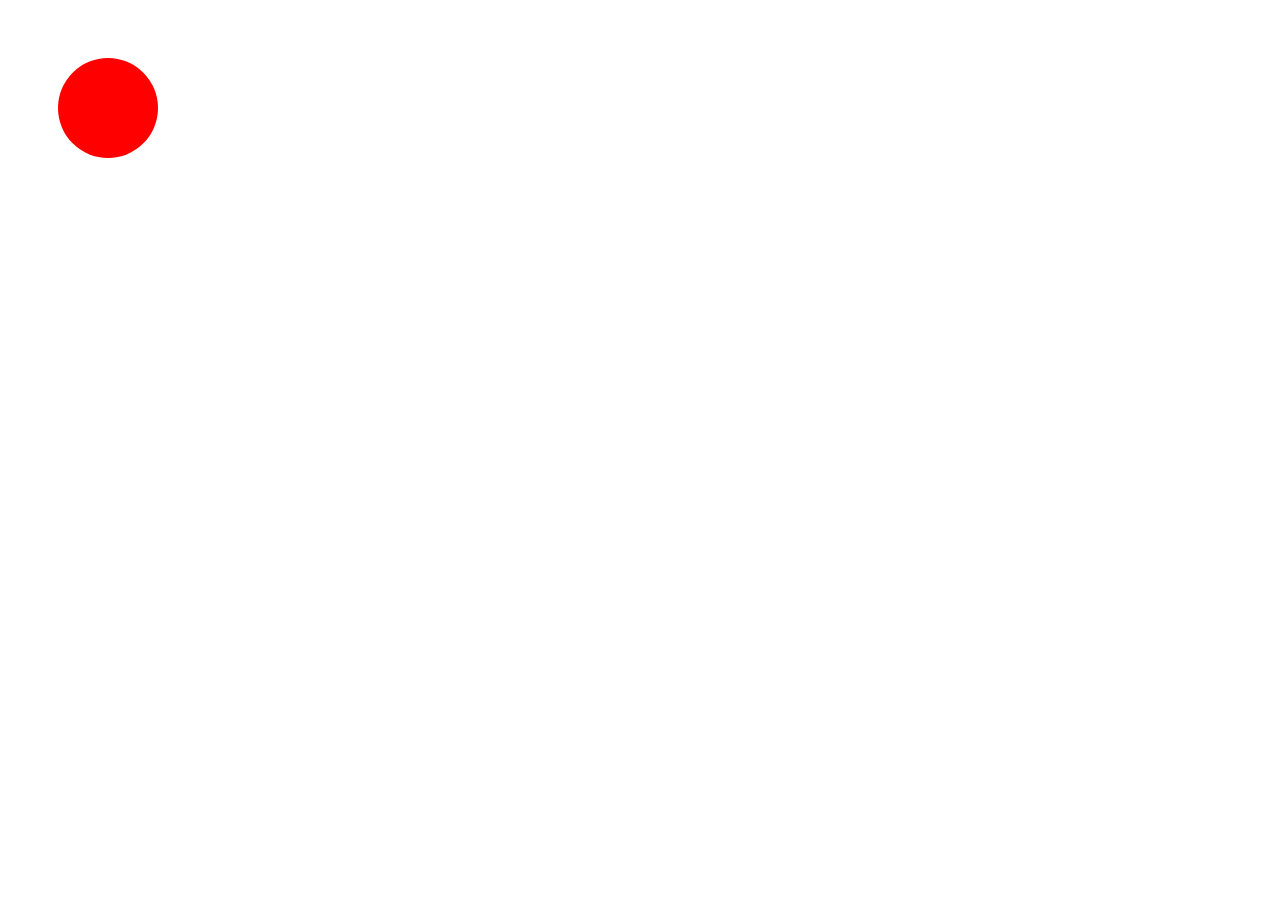
<file: 講義_04/canvas_arc.html>
<!DOCTYPE HTML>
<html>
  <head>
    <meta charset="utf-8">
    <title>円</title>
  </head>
  <body>
    <canvas id="canvas" width="500" height="300"></canvas>
    <script src="js/jquery-2.1.3.min.js"></script>
    <script>
      const canvas = document.getElementById("canvas");
      const ctx = canvas.getContext("2d");
      ctx.beginPath();
      ctx.fillStyle = "#ff0000";
      ctx.arc(100, 100, 50, 0, Math.PI*2, false);
      // strokeの代わりに使って描画する
      ctx.fill();
    </script>
  </body>
</html>
</file>
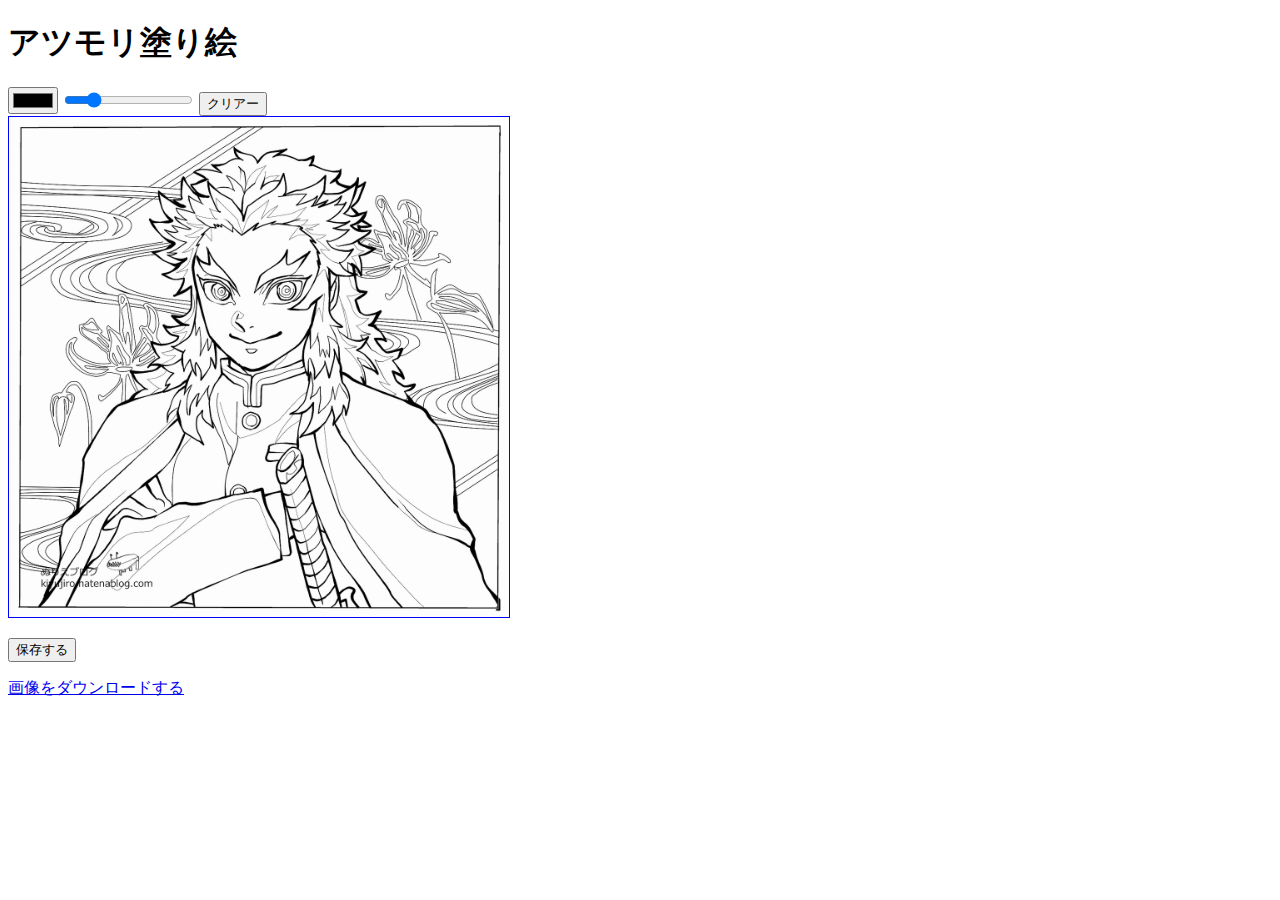
<file: 講義_04/canvas_base.html>
<!DOCTYPE html>
<html>
  <head>
    <meta charset="utf-8">
    <!-- <link rel ="stylesheet" href="css/reset.css"> -->
    <!-- <link rel ="stylesheet" href="css/style.css"> -->
    <title>canvas_base.html</title>
  </head>
  <body>
    <section>
      <h1>アツモリ塗り絵</h1>
      <nav>
        <!-- 線の色を変更するHTML要素 -->
        <input type="color" id="color" value="">
        <!-- 線の太さを変更するHTML要素 -->
        <input type="range" id="range" value="20" min="1" max="100" >
        <button id="clear_btn">クリアー</button>
      </nav>
      <canvas id="drawarea" width="500" height="500" style="border:1px solid blue;"></canvas>
      
      <p><button id="save_btn">保存する</button></p>
      <a id="download" href="#" download="canvas.jpg">画像をダウンロードする</a>
    </section>
    <script src="js/jquery-2.1.3.min.js"></script>
    </script>  
    <script>
      const canvas = document.getElementById("drawarea");
      const ctx = canvas.getContext("2d");
      // 画像を入れたい　　　　
      const rengoku = new Image();      
      rengoku.src ="rengoku.png";     
      rengoku.onload = function() {           
      ctx.drawImage(rengoku, 0, 0,canvas.width,canvas.height);     
      };
      let canvas_mouse_event = false;
      let oldX = 0; // 1つ前のX座標
      let oldY = 0; // 1つ前のY座標
      let bold_line = 3; // 線の太さ
      let color = "#ff0000";　// 線の色
      
      // ここからマウスダウンの処理
      $(canvas).on("mousedown", function(e) {
        console.log(e.offsetX);
        console.log(e.offsetY);
        // canvas上でマウスを動かした時に、線を描けるようにしてくれ
        canvas_mouse_event = true;
        // 描き始める位置をoldX,oldYにいれる
        oldX = e.offsetX;
        oldY = e.offsetY;
      });
      
      // ここからマウスムーブの処理
      $(canvas).on("mousemove", function(e){
        if(canvas_mouse_event === true) {
          // マウスを動かした先のx座標の値を取ってくる
          const px = e.offsetX;
          // マウスを動かした先のy座標の値を取ってくる
          const py = e.offsetY;
          // マウスを動かした先のZ座標の値を取ってくる
          // 線の色
          ctx.strokeStyle = color;
          // 線の太さ
          ctx.lineWidth = bold_line;
          // 線の形状を決める
          ctx.lineCap = "round";
          // 線の形状を決める（線の角で面取りするか）
          ctx.lineJoin = "round";
          // 描画を開始
          ctx.beginPath();
          // カーソルを移動する
          ctx.moveTo(oldX, oldY);
          // 線を移動しながら書く
          ctx.lineTo(px, py);
          // 線を描画する
          ctx.stroke();
          
          oldX = px;
          oldY = py;
        }
      });
      
      // マウスを離した時の動作
      $(canvas).on("mouseup",function() {
        canvas_mouse_event = false;
      });
      
      // クリアボタンを押した時の動作
      $("#clear_btn").on("click", function() {
        ctx.beginPath();
        ctx.clearRect(0, 0, canvas.width, canvas.height);
      });
      
      $(canvas).on("mouseout", function() {
        canvas_mouse_event = false;
      });
      
      $("#range").on("change", function() {
        bold_line = $("#range").val();
      });
      
      $("#color").on("change", function() {
        color = $("#color").val();
      });
      // 保存ボタンを押した時の動作を考える
      $("#save_btn").on("click", function() {
        alert("画像を保存しました");
        console.log(save_data);
      });
      //画像をダウンロードする
      $("#download").click(function(){
        drawarea = document.getElementById("drawarea");
        var base64 = canvas.toDataURL("image/png");
        console.log(base64);
        document.getElementById("download").href = base64;
      });
    </script>
  </body>
</html>
</file>
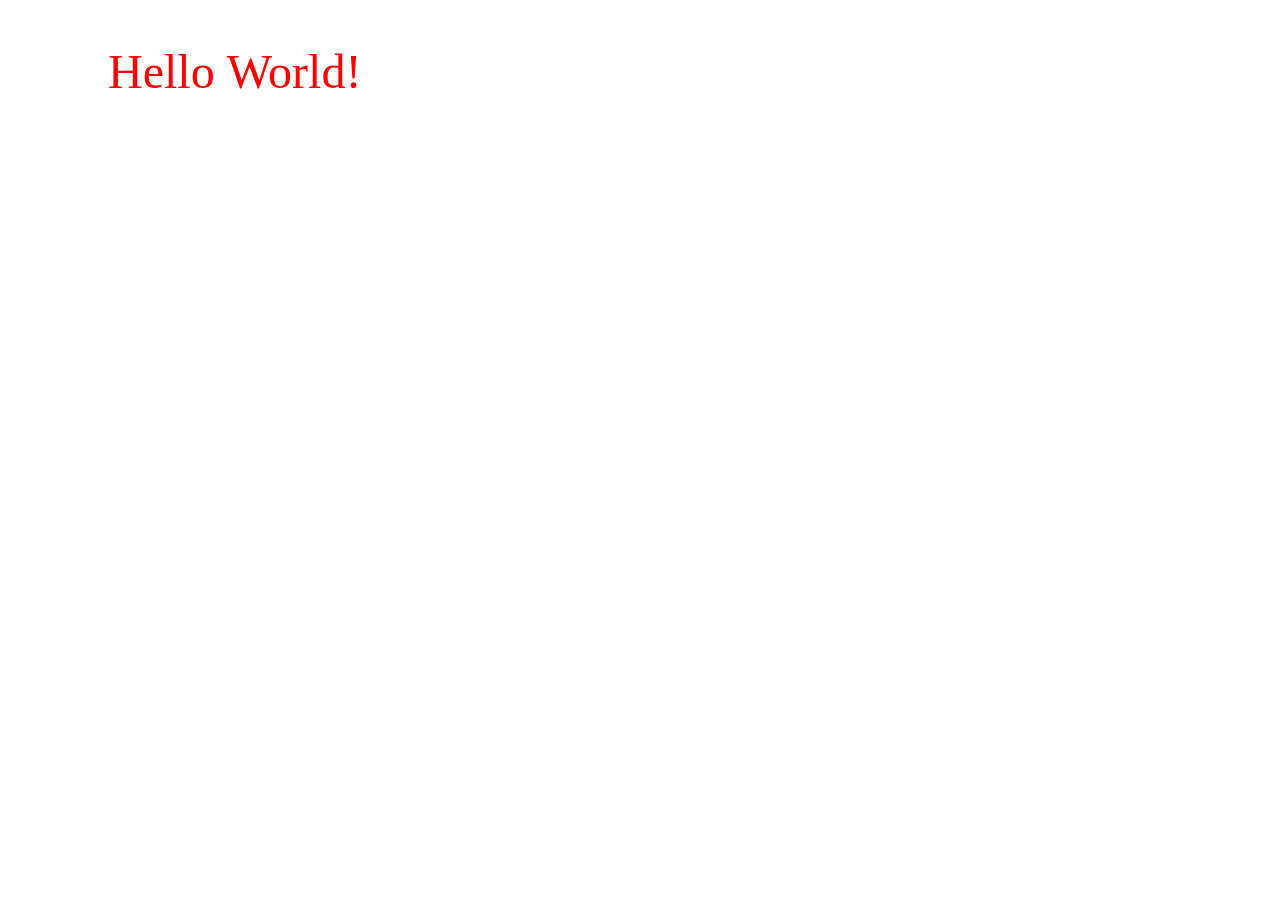
<file: 講義_04/canvas_font.html>
<!DOCTYPE HTML>
<html>
  <head>
    <meta charset="utf-8">
    <title>文字</title>
  </head>
  <body>
    <canvas id="canvas" width="500" height="300"></canvas>
    <script src="js/jquery-2.1.3.min.js"></script>
    <script>
      // javascriptでcanvasの要素を指定する
      const canvas = document.getElementById("canvas");
      // const canvas2 = $("#canvas")[0];
      // canvasの2Dのレンダリングコンテキストを取得する（おまじない）
      const ctx = canvas.getContext("2d");
      // 実際の描画を行う
      // 文字の色を設定
      ctx.fillStyle = "#ff0000";
      // フォントの指定
      ctx.font = "48px serif";
      // テキストのベースライン
      ctx.textBaseLine = "top";
      // テキストを書き込む
      ctx.fillText("Hello World!", 100, 80)
    </script>
  </body>
</html>
</file>
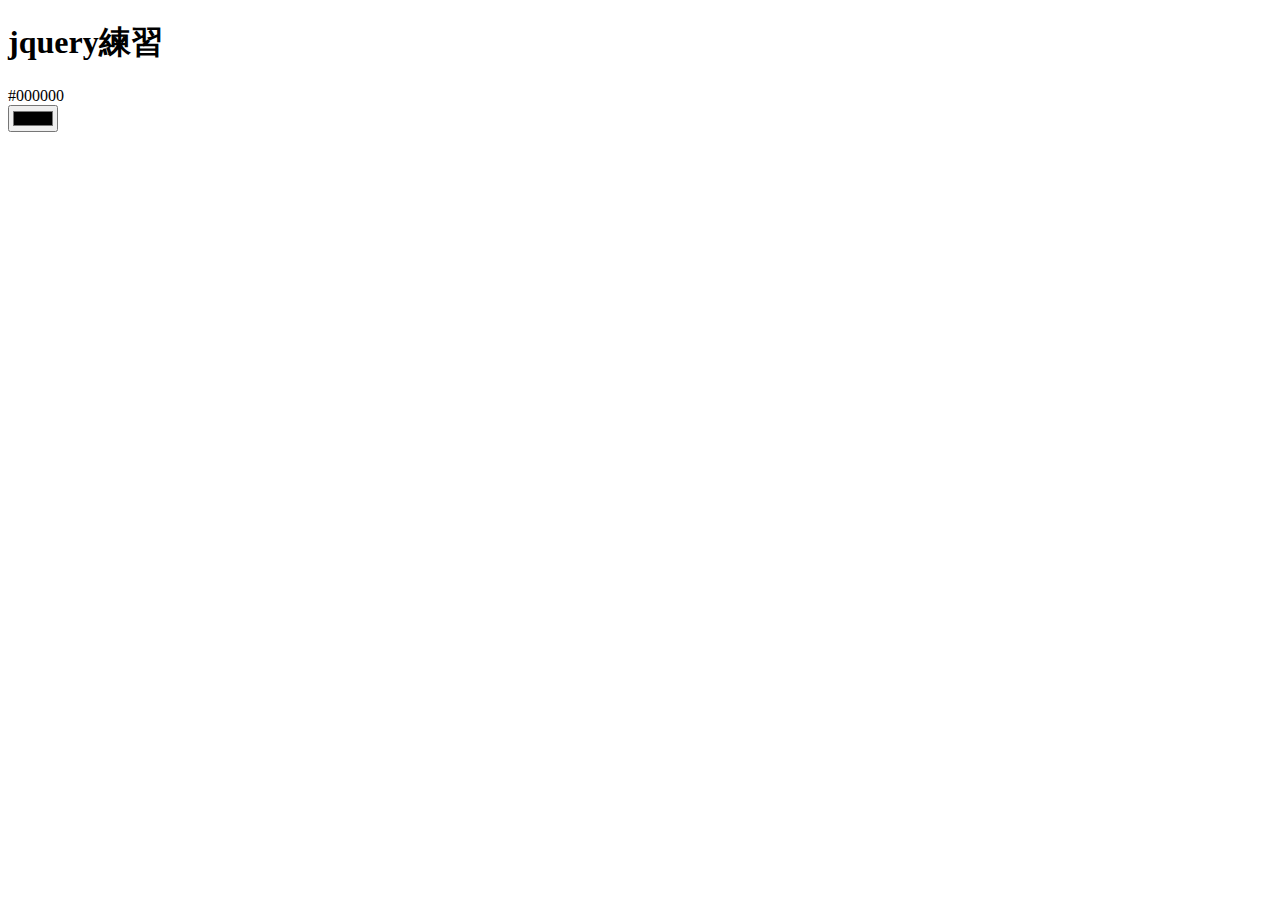
<file: 講義_04/jquery01._color.html>
<!doctype html>
<html lang="ja">
  <head>
  <meta charset="UTF-8">
  <title>jquery練習</title>
  <script src="https://ajax.googleapis.com/ajax/libs/jquery/3.5.1/jquery.min.js"></script>
  </head>
  <body>
    <h1 id="echo">jquery練習</h1>
    <div class="result"></div>
    <input type="color" id="color">
    
    <script>
      const color = $("#color").val();
      $(".result").html(color);
    </script>
  </body>
</html>
</file>
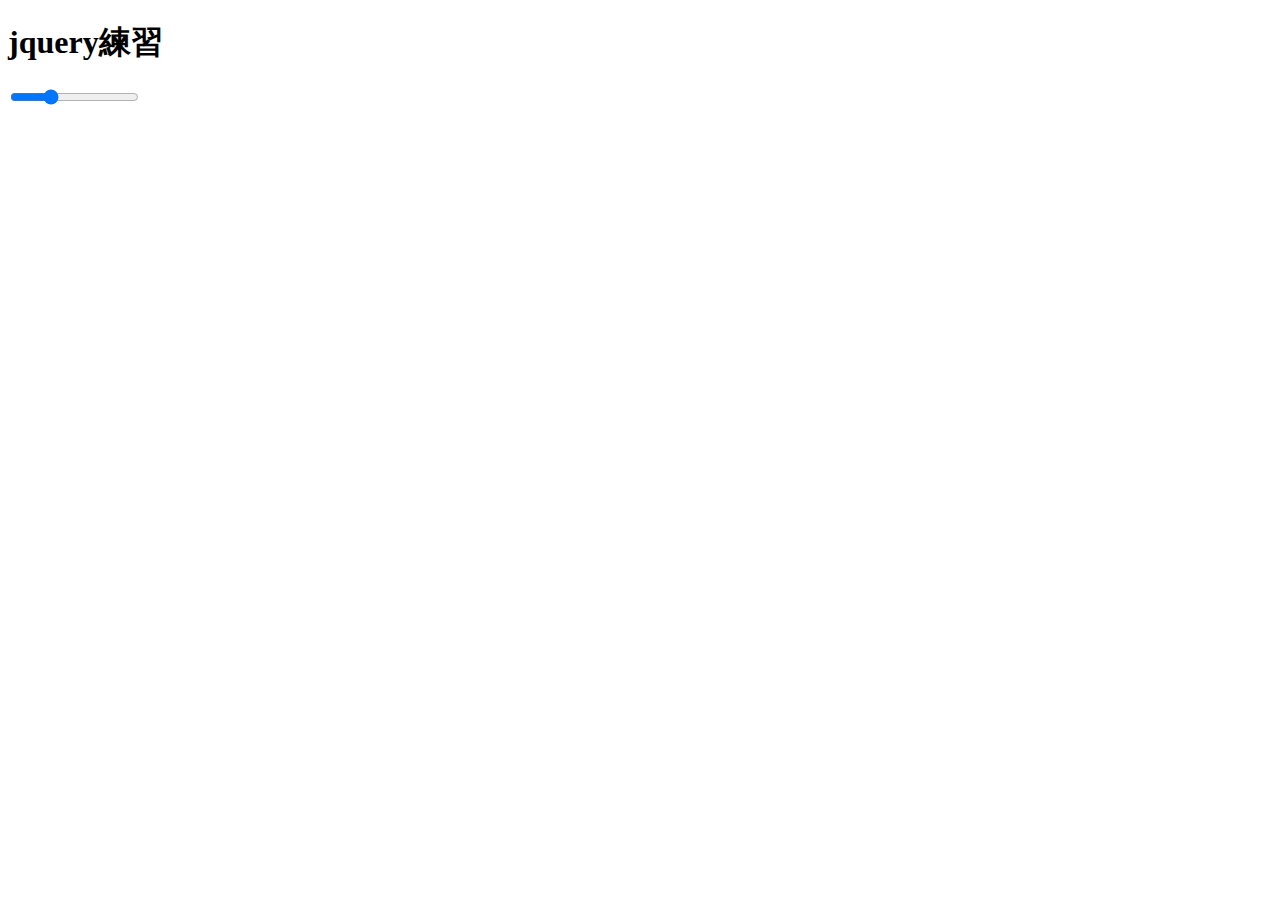
<file: 講義_04/jquery02_range.html>
<!doctype html>
<html lang="ja">
  <head>
    <meta charset="UTF-8">
    <title>jquery練習</title>
    <script src="https://ajax.googleapis.com/ajax/libs/jquery/3.5.1/jquery.min.js"></script>
    </head>
  <body>
  <h1 id="echo">jquery練習</h1>
  <input type="range" id="range" min="1" max="100" value="30">
  <script>
    const r = $("#range").val();
    console.log(r);
  </script>
</body>
</html>
</file>
